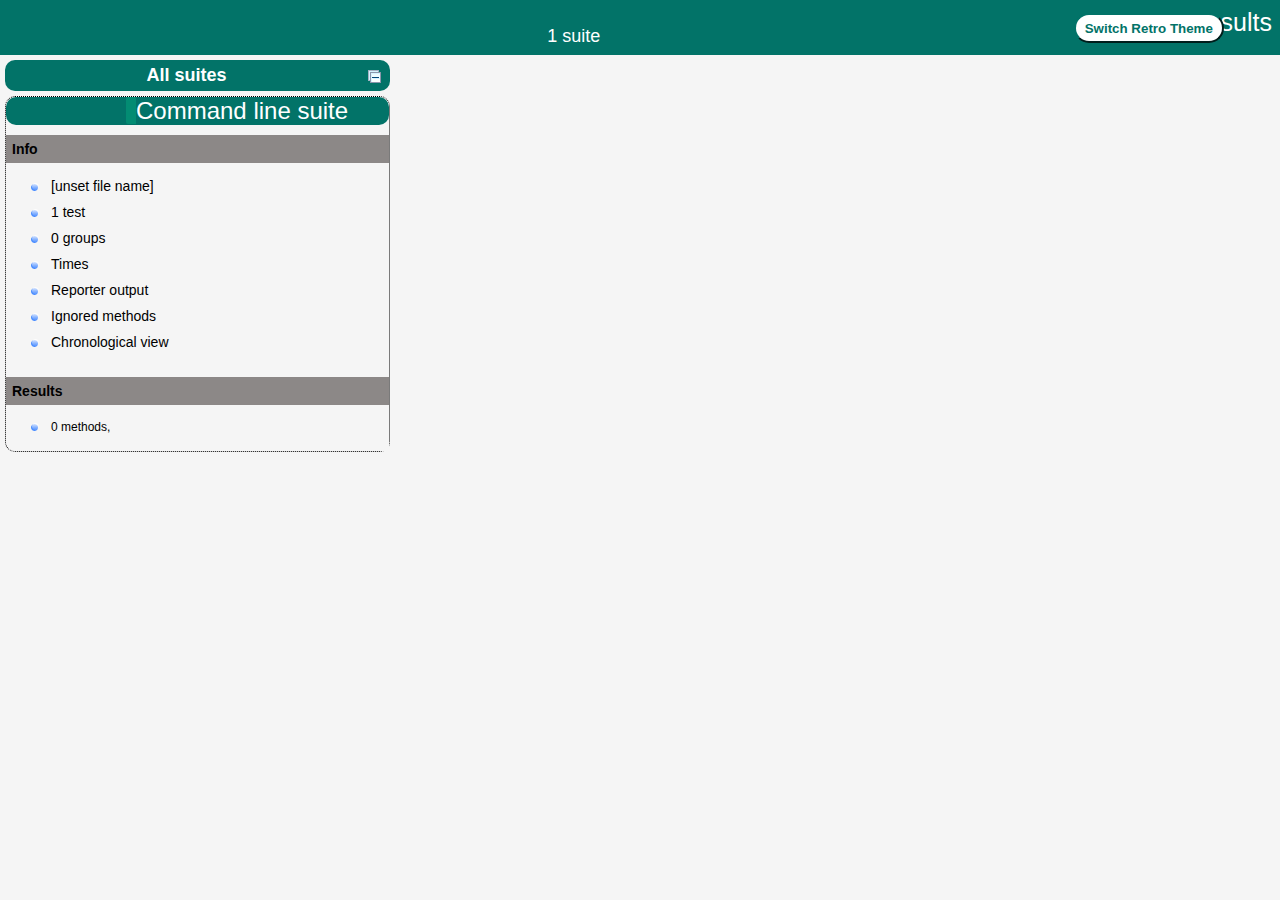
<file: target/surefire-reports/index.html>
<!DOCTYPE html>

<html>
  <head>
  <meta charset='utf-8'>
  <title>TestNG reports</title>

    <link type="text/css" href="testng-reports1.css" rel="stylesheet" id="ultra" />
    <link type="text/css" href="testng-reports.css" rel="stylesheet" id="retro" disabled="false"/>
    <script type="text/javascript" src="jquery.min.js"></script>
    <script type="text/javascript" src="testng-reports.js"></script>
    <script type="text/javascript" src="https://www.google.com/jsapi"></script>
    <script type='text/javascript'>
      google.load('visualization', '1', {packages:['table']});
      google.setOnLoadCallback(drawTable);
      var suiteTableInitFunctions = new Array();
      var suiteTableData = new Array();
    </script>
    <!--
      <script type="text/javascript" src="jquery-ui/js/jquery-ui-1.8.16.custom.min.js"></script>
     -->
  </head>

  <body>
    <div class="top-banner-root">
      <span class="top-banner-title-font">Test results</span>
      <button id="button" class="button">Switch Retro Theme</button> <!-- button -->
      <br/>
      <span class="top-banner-font-1">1 suite</span>
    </div> <!-- top-banner-root -->
    <div class="navigator-root">
      <div class="navigator-suite-header">
        <span>All suites</span>
        <a href="#" title="Collapse/expand all the suites" class="collapse-all-link">
          <img src="collapseall.gif" class="collapse-all-icon">
          </img> <!-- collapse-all-icon -->
        </a> <!-- collapse-all-link -->
      </div> <!-- navigator-suite-header -->
      <div class="suite">
        <div class="rounded-window">
          <div class="suite-header light-rounded-window-top">
            <a href="#" panel-name="suite-Command_line_suite" class="navigator-link">
              <span class="suite-name border-passed">Command line suite</span>
            </a> <!-- navigator-link -->
          </div> <!-- suite-header light-rounded-window-top -->
          <div class="navigator-suite-content">
            <div class="suite-section-title">
              <span>Info</span>
            </div> <!-- suite-section-title -->
            <div class="suite-section-content">
              <ul>
                <li>
                  <a href="#" panel-name="test-xml-Command_line_suite" class="navigator-link ">
                    <span>[unset file name]</span>
                  </a> <!-- navigator-link  -->
                </li>
                <li>
                  <a href="#" panel-name="testlist-Command_line_suite" class="navigator-link ">
                    <span class="test-stats">1 test</span>
                  </a> <!-- navigator-link  -->
                </li>
                <li>
                  <a href="#" panel-name="group-Command_line_suite" class="navigator-link ">
                    <span>0 groups</span>
                  </a> <!-- navigator-link  -->
                </li>
                <li>
                  <a href="#" panel-name="times-Command_line_suite" class="navigator-link ">
                    <span>Times</span>
                  </a> <!-- navigator-link  -->
                </li>
                <li>
                  <a href="#" panel-name="reporter-Command_line_suite" class="navigator-link ">
                    <span>Reporter output</span>
                  </a> <!-- navigator-link  -->
                </li>
                <li>
                  <a href="#" panel-name="ignored-methods-Command_line_suite" class="navigator-link ">
                    <span>Ignored methods</span>
                  </a> <!-- navigator-link  -->
                </li>
                <li>
                  <a href="#" panel-name="chronological-Command_line_suite" class="navigator-link ">
                    <span>Chronological view</span>
                  </a> <!-- navigator-link  -->
                </li>
              </ul>
            </div> <!-- suite-section-content -->
            <div class="result-section">
              <div class="suite-section-title">
                <span>Results</span>
              </div> <!-- suite-section-title -->
              <div class="suite-section-content">
                <ul>
                  <li>
                    <span class="method-stats">0 methods,   </span>
                  </li>
                </ul>
              </div> <!-- suite-section-content -->
            </div> <!-- result-section -->
          </div> <!-- navigator-suite-content -->
        </div> <!-- rounded-window -->
      </div> <!-- suite -->
    </div> <!-- navigator-root -->
    <div class="wrapper">
      <div class="main-panel-root">
        <div panel-name="suite-Command_line_suite" class="panel Command_line_suite">
        </div> <!-- panel Command_line_suite -->
        <div panel-name="test-xml-Command_line_suite" class="panel">
          <div class="main-panel-header rounded-window-top">
          </div> <!-- main-panel-header rounded-window-top -->
          <div class="main-panel-content rounded-window-bottom">
            <pre>
&lt;?xml version=&quot;1.0&quot; encoding=&quot;UTF-8&quot;?&gt;
&lt;!DOCTYPE suite SYSTEM &quot;https://testng.org/testng-1.0.dtd&quot;&gt;
&lt;suite name=&quot;Command line suite&quot; verbose=&quot;0&quot;&gt;
  &lt;test thread-count=&quot;5&quot; name=&quot;Command line test&quot; verbose=&quot;0&quot;&gt;
    &lt;classes&gt;
      &lt;class name=&quot;controller.LanguageSwitchControllerTest&quot;/&gt;
      &lt;class name=&quot;entity.LoginTest&quot;/&gt;
      &lt;class name=&quot;entity.PassedTestTest&quot;/&gt;
      &lt;class name=&quot;entity.QuestionTest&quot;/&gt;
      &lt;class name=&quot;entity.TestPassTest&quot;/&gt;
      &lt;class name=&quot;entity.TestTest&quot;/&gt;
      &lt;class name=&quot;entity.TopicTest&quot;/&gt;
      &lt;class name=&quot;entity.UserTest&quot;/&gt;
    &lt;/classes&gt;
  &lt;/test&gt; &lt;!-- Command line test --&gt;
&lt;/suite&gt; &lt;!-- Command line suite --&gt;
            </pre>
          </div> <!-- main-panel-content rounded-window-bottom -->
        </div> <!-- panel -->
        <div panel-name="testlist-Command_line_suite" class="panel">
          <div class="main-panel-header rounded-window-top">
            <span class="header-content">Tests for Command line suite</span>
          </div> <!-- main-panel-header rounded-window-top -->
          <div class="main-panel-content rounded-window-bottom">
            <ul>
              <li>
                <span class="test-name">Command line test (8 classes)</span>
              </li>
            </ul>
          </div> <!-- main-panel-content rounded-window-bottom -->
        </div> <!-- panel -->
        <div panel-name="group-Command_line_suite" class="panel">
          <div class="main-panel-header rounded-window-top">
            <span class="header-content">Groups for Command line suite</span>
          </div> <!-- main-panel-header rounded-window-top -->
          <div class="main-panel-content rounded-window-bottom">
          </div> <!-- main-panel-content rounded-window-bottom -->
        </div> <!-- panel -->
        <div panel-name="times-Command_line_suite" class="panel">
          <div class="main-panel-header rounded-window-top">
            <span class="header-content">Times for Command line suite</span>
          </div> <!-- main-panel-header rounded-window-top -->
          <div class="main-panel-content rounded-window-bottom">
            <div class="times-div">
              <script type="text/javascript">
suiteTableInitFunctions.push('tableData_Command_line_suite');
function tableData_Command_line_suite() {
var data = new google.visualization.DataTable();
data.addColumn('number', 'Number');
data.addColumn('string', 'Method');
data.addColumn('string', 'Class');
data.addColumn('number', 'Time (ms)');
data.addRows(0);
window.suiteTableData['Command_line_suite']= { tableData: data, tableDiv: 'times-div-Command_line_suite'}
return data;
}
              </script>
              <span class="suite-total-time">Total running time: 0 ms</span>
              <div id="times-div-Command_line_suite">
              </div> <!-- times-div-Command_line_suite -->
            </div> <!-- times-div -->
          </div> <!-- main-panel-content rounded-window-bottom -->
        </div> <!-- panel -->
        <div panel-name="reporter-Command_line_suite" class="panel">
          <div class="main-panel-header rounded-window-top">
            <span class="header-content">Reporter output for Command line suite</span>
          </div> <!-- main-panel-header rounded-window-top -->
          <div class="main-panel-content rounded-window-bottom">
          </div> <!-- main-panel-content rounded-window-bottom -->
        </div> <!-- panel -->
        <div panel-name="ignored-methods-Command_line_suite" class="panel">
          <div class="main-panel-header rounded-window-top">
            <span class="header-content">0 ignored methods</span>
          </div> <!-- main-panel-header rounded-window-top -->
          <div class="main-panel-content rounded-window-bottom">
          </div> <!-- main-panel-content rounded-window-bottom -->
        </div> <!-- panel -->
        <div panel-name="chronological-Command_line_suite" class="panel">
          <div class="main-panel-header rounded-window-top">
            <span class="header-content">Methods in chronological order</span>
          </div> <!-- main-panel-header rounded-window-top -->
          <div class="main-panel-content rounded-window-bottom">
          </div> <!-- main-panel-content rounded-window-bottom -->
        </div> <!-- panel -->
      </div> <!-- main-panel-root -->
    </div> <!-- wrapper -->
  </body>
<script type="text/javascript" src="testng-reports2.js"></script>
</html>
</file>
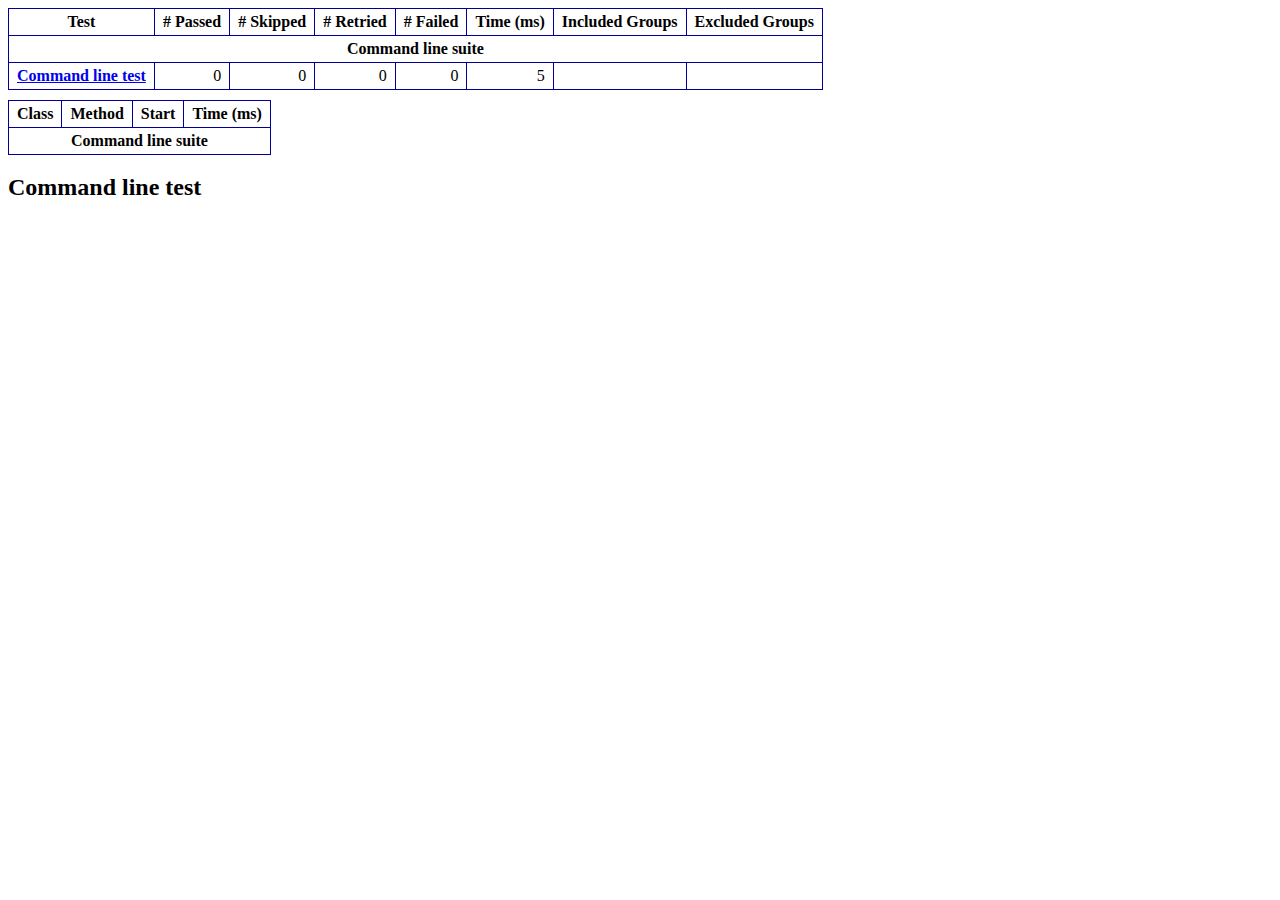
<file: target/surefire-reports/emailable-report.html>
<!DOCTYPE html PUBLIC "-//W3C//DTD XHTML 1.1//EN" "https://www.w3.org/TR/xhtml11/DTD/xhtml11.dtd">
<html xmlns="https://www.w3.org/1999/xhtml">
<head>
<meta http-equiv="content-type" content="text/html; charset=UTF-8"/>
<title>TestNG Report</title>
<style type="text/css">table {margin-bottom:10px;border-collapse:collapse;empty-cells:show}th,td {border:1px solid #009;padding:.25em .5em}th {vertical-align:bottom}td {vertical-align:top}table a {font-weight:bold}.stripe td {background-color: #E6EBF9}.num {text-align:right}.passedodd td {background-color: #3F3}.passedeven td {background-color: #0A0}.skippedodd td {background-color: #DDD}.skippedeven td {background-color: #CCC}.failedodd td,.attn {background-color: #F33}.failedeven td,.stripe .attn {background-color: #D00}.stacktrace {white-space:pre;font-family:monospace}.totop {font-size:85%;text-align:center;border-bottom:2px solid #000}.invisible {display:none}</style>
</head>
<body>
<table>
<tr><th>Test</th><th># Passed</th><th># Skipped</th><th># Retried</th><th># Failed</th><th>Time (ms)</th><th>Included Groups</th><th>Excluded Groups</th></tr>
<tr><th colspan="8">Command line suite</th></tr>
<tr><td><a href="#t0">Command line test</a></td><td class="num">0</td><td class="num">0</td><td class="num">0</td><td class="num">0</td><td class="num">5</td><td></td><td></td></tr>
</table>
<table id='summary'><thead><tr><th>Class</th><th>Method</th><th>Start</th><th>Time (ms)</th></tr></thead><tbody><tr><th colspan="4">Command line suite</th></tr></tbody><tbody id="t0"><tr><th colspan="4" class="invisible"/></tr></tbody>
</table>
<h2>Command line test</h2></body>
</html>
</file>
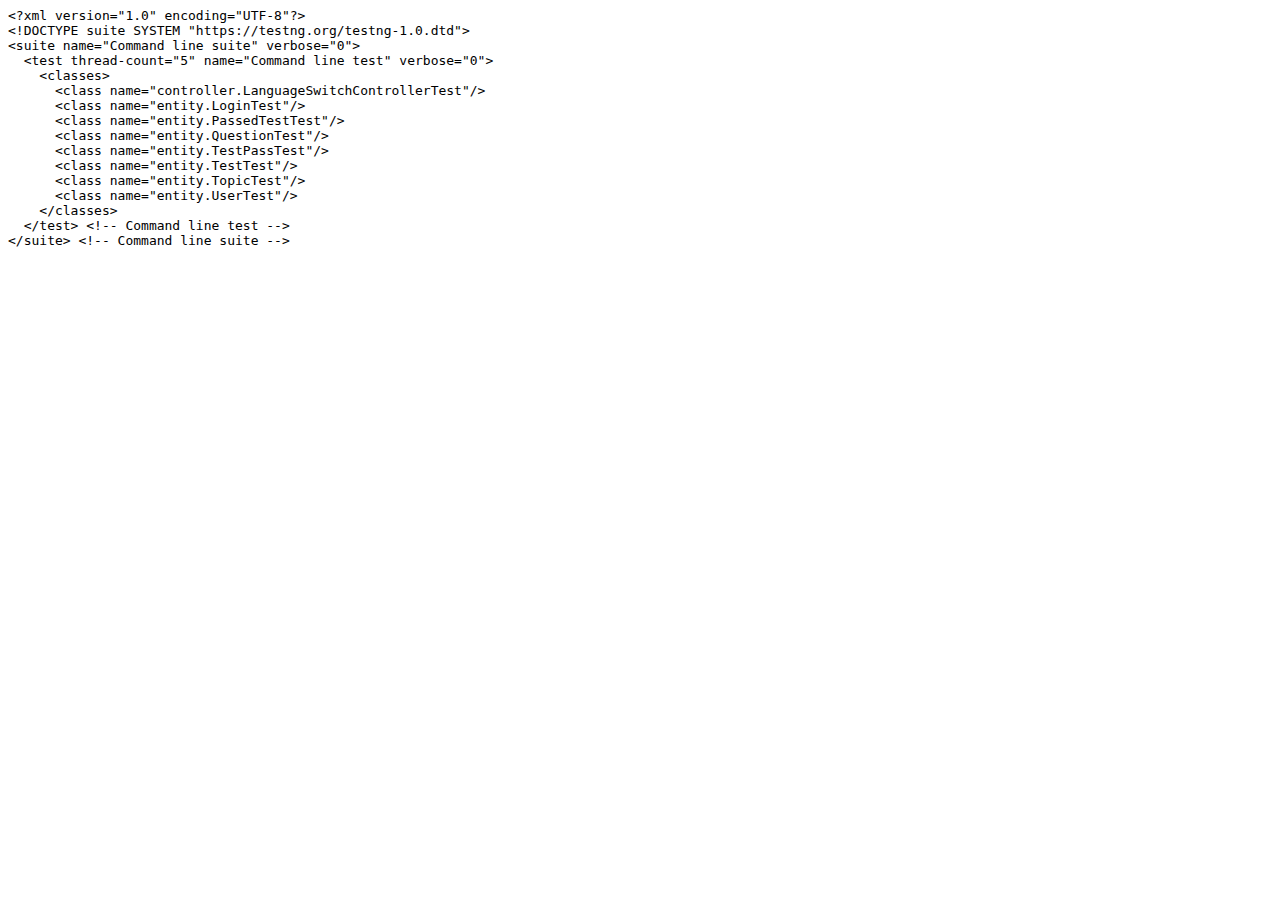
<file: target/surefire-reports/old/Command line suite/testng.xml.html>
<html><head><title>testng.xml for Command line suite</title></head><body><tt>&lt;?xml&nbsp;version="1.0"&nbsp;encoding="UTF-8"?&gt;<br/>&lt;!DOCTYPE&nbsp;suite&nbsp;SYSTEM&nbsp;"https://testng.org/testng-1.0.dtd"&gt;<br/>&lt;suite&nbsp;name="Command&nbsp;line&nbsp;suite"&nbsp;verbose="0"&gt;<br/>&nbsp;&nbsp;&lt;test&nbsp;thread-count="5"&nbsp;name="Command&nbsp;line&nbsp;test"&nbsp;verbose="0"&gt;<br/>&nbsp;&nbsp;&nbsp;&nbsp;&lt;classes&gt;<br/>&nbsp;&nbsp;&nbsp;&nbsp;&nbsp;&nbsp;&lt;class&nbsp;name="controller.LanguageSwitchControllerTest"/&gt;<br/>&nbsp;&nbsp;&nbsp;&nbsp;&nbsp;&nbsp;&lt;class&nbsp;name="entity.LoginTest"/&gt;<br/>&nbsp;&nbsp;&nbsp;&nbsp;&nbsp;&nbsp;&lt;class&nbsp;name="entity.PassedTestTest"/&gt;<br/>&nbsp;&nbsp;&nbsp;&nbsp;&nbsp;&nbsp;&lt;class&nbsp;name="entity.QuestionTest"/&gt;<br/>&nbsp;&nbsp;&nbsp;&nbsp;&nbsp;&nbsp;&lt;class&nbsp;name="entity.TestPassTest"/&gt;<br/>&nbsp;&nbsp;&nbsp;&nbsp;&nbsp;&nbsp;&lt;class&nbsp;name="entity.TestTest"/&gt;<br/>&nbsp;&nbsp;&nbsp;&nbsp;&nbsp;&nbsp;&lt;class&nbsp;name="entity.TopicTest"/&gt;<br/>&nbsp;&nbsp;&nbsp;&nbsp;&nbsp;&nbsp;&lt;class&nbsp;name="entity.UserTest"/&gt;<br/>&nbsp;&nbsp;&nbsp;&nbsp;&lt;/classes&gt;<br/>&nbsp;&nbsp;&lt;/test&gt;&nbsp;&lt;!--&nbsp;Command&nbsp;line&nbsp;test&nbsp;--&gt;<br/>&lt;/suite&gt;&nbsp;&lt;!--&nbsp;Command&nbsp;line&nbsp;suite&nbsp;--&gt;<br/></tt></body></html>
</file>
<file: target/surefire-reports/testng-reports1.css>
body {
    background-color: whitesmoke;
    margin: 0 0 5px 5px;
}
ul {
     margin-top: 10px;
     margin-left:-10px;
}
 li {
     font-family: "Helvetica Neue", Helvetica, Arial, sans-serif;
     padding:5px 5px;
 }
 a {
     text-decoration: none;
     color: black;
     font-size: 14px;
 }

 a:hover {
    color:black ;
    text-decoration: underline;
 }

 .navigator-selected {
     /* #ffa500; Mouse hover color after click Orange.*/
     background:#027368
 }

 .wrapper {
     position: absolute;
     top: 60px;
     bottom: 0;
     left: 400px;
     right: 0;
     margin-right:9px;
     overflow: auto;/*imortant*/
 }

 .navigator-root {
     position: absolute;
     top: 60px;
     bottom: 0;
     left: 0;
     width: 400px;
     overflow-y: auto;/*important*/
 }

 .suite {
     margin: -5px 10px 10px 5px;
     background-color: whitesmoke ;/*Colour of the left bside box*/
 }

 .suite-name {
     font-size: 24px;
     font-family: "Helvetica Neue", Helvetica, Arial, sans-serif;/*All TEST SUITE*/
     color: white;
 }

 .main-panel-header {
     padding: 5px;
     background-color: #027368; /*afeeee*/;
     font-family: "Helvetica Neue", Helvetica, Arial, sans-serif;
     color:white;
     font-size: 18px;
 }

 .main-panel-content {
     padding: 5px;
     margin-bottom: 10px;
     background-color: #CCD0D1; /*d0ffff*/; /*Belongs to backGround of rightSide boxes*/
 }

 .rounded-window {
     border-style: dotted;
     border-width: 1px;/*Border of left Side box*/
     background-color: whitesmoke;
     border-radius: 10px;
 }

 .rounded-window-top {
     border-top-right-radius: 10px 10px;
     border-top-left-radius: 10px 10px;
     border-style: solid;
     border-width: 1px;
     overflow: auto;/*Top of RightSide box*/
 }

 .light-rounded-window-top {
     background-color: #027368;
     padding-left:120px;
     border-radius: 10px;

 }

 .rounded-window-bottom {
     border-bottom-right-radius: 10px 10px;
     border-bottom-left-radius: 10px 10px;
     overflow: auto;/*Bottom of rightSide box*/
 }

 .method-name {
     font-size: 14px;
     font-family: "Helvetica Neue", Helvetica, Arial, sans-serif;
     font-weight: bold;
 }

 .method-content {
     border-style: solid;
     border-width: 0 0 1px 0;
     margin-bottom: 10px;
     padding-bottom: 5px;
     width: 100%;
 }

 .parameters {
     font-size: 14px;
     font-family: "Helvetica Neue", Helvetica, Arial, sans-serif;
 }

 .stack-trace {
     white-space: pre;
     font-family: "Helvetica Neue", Helvetica, Arial, sans-serif;
     font-size: 12px;
     font-weight: bold;
     margin-top: 0;
     margin-left: 20px; /*Error Stack Trace Message*/
 }

 .testng-xml {
    font-family: "Helvetica Neue", Helvetica, Arial, sans-serif;
 }

 .method-list-content {
     margin-left: 10px;
 }

 .navigator-suite-content {
     margin-left: 10px;
     font: 12px 'Lucida Grande';
 }

 .suite-section-title {
     font-family: "Helvetica Neue", Helvetica, Arial, sans-serif;
     font-size: 14px;
     font-weight:bold;
     background-color: #8C8887;
     margin-left: -10px;
     margin-top:10px;
     padding:6px;
 }

 .suite-section-content {
     list-style-image: url(bullet_point.png);
     background-color: whitesmoke;
     font-family: "Helvetica Neue", Helvetica, Arial, sans-serif;
     overflow: hidden;
 }

 .top-banner-root {
     position: absolute;
     top: 0;
     height: 45px;
     left: 0;
     right: 0;
     padding: 5px;
     margin: 0 0 5px 0;
     background-color: #027368;
     font-family: "Helvetica Neue", Helvetica, Arial, sans-serif;
     font-size: 18px;
     color: #fff;
     text-align: center;/*Belongs to the Top of Report*//*Status: - Completed*/
 }

 .top-banner-title-font {
     font-size: 25px;
     font-family: "Helvetica Neue", Helvetica, Arial, sans-serif;
     padding: 3px;
     float: right;
 }

 .test-name {
     font-family: "Helvetica Neue", Helvetica, Arial, sans-serif;
     font-size: 16px;
 }

 .suite-icon {
     padding: 5px;
     float: right;
     height: 20px;
 }

 .test-group {
     font: 20px 'Lucida Grande';
     margin: 5px 5px 10px 5px;
     border-width: 0 0 1px 0;
     border-style: solid;
     padding: 5px;
 }

 .test-group-name {
     font-weight: bold;
 }

 .method-in-group {
     font-size: 16px;
     margin-left: 80px;
 }

 table.google-visualization-table-table {
     width: 100%;
 }

 .reporter-method-name {
     font-size: 14px;
     font-family: "Helvetica Neue", Helvetica, Arial, sans-serif;
 }

 .reporter-method-output-div {
     padding: 5px;
     margin: 0 0 5px 20px;
     font-size: 12px;
     font-family: "Helvetica Neue", Helvetica, Arial, sans-serif;
     border-width: 0 0 0 1px;
     border-style: solid;
 }

 .ignored-class-div {
     font-size: 14px;
     font-family: "Helvetica Neue", Helvetica, Arial, sans-serif;
 }

 .ignored-methods-div {
     padding: 5px;
     margin: 0 0 5px 20px;
     font-size: 12px;
     font-family: "Helvetica Neue", Helvetica, Arial, sans-serif;
     border-width: 0 0 0 1px;
     border-style: solid;
 }

 .border-failed {
    border-radius:2px;
     border-style: solid;
     border-width: 0 0 0 10px;
     border-color: #F20505;
 }

 .border-skipped {
     border-radius:2px;
     border-style: solid;
     border-width: 0 0 0 10px;
     border-color: #F2BE22;
 }

 .border-passed {
     border-radius:2px;
     border-style: solid;
     border-width: 0 0 0 10px;
     border-color: #038C73;
 }

 .times-div {
     text-align: center;
     padding: 5px;
 }

 .suite-total-time {
     font: 16px 'Lucida Grande';
 }

 .configuration-suite {
     margin-left: 20px;
 }

 .configuration-test {
     margin-left: 40px;
 }

 .configuration-class {
     margin-left: 60px;
 }

 .configuration-method {
     margin-left: 80px;
 }

 .test-method {
     margin-left: 100px;
 }

 .chronological-class {
     background-color: #CCD0D1;
     border-width: 0 0 1px 1px;/*Chronological*/
 }

 .method-start {
     float: right;
 }

 .chronological-class-name {
     padding: 0 0 0 5px;
     margin-top:5px;
     font-family: "Helvetica Neue", Helvetica, Arial, sans-serif;
     color: #008;
 }

 .after, .before, .test-method {
     font-family: "Helvetica Neue", Helvetica, Arial, sans-serif;
     font-size: 14px;
     margin-top:5px;
 }

 .navigator-suite-header {
     font-size: 18px;
     margin: 0px 10px 10px 5px;
     padding: 5px;
     border-radius: 10px;
     background-color: #027368;
     color: white;
     font-weight:bold;
     font-family: "Helvetica Neue", Helvetica, Arial, sans-serif;
     text-align: center; /*All Suites on top of left box*//*Status: -Completed*/
 }

 .collapse-all-icon {
     padding: 3px;
     float: right;
 }
 .button{
    position: absolute;
    margin-left:500px;
    margin-top:8px;
    background-color: white;
    color:#027368;
    font-family: "Helvetica Neue", Helvetica, Arial, sans-serif;
    font-weight:bold;
    border-color:#027368;
    border-radius:25px;
    cursor: pointer;
    height:30px;
    width:150px;
    outline: none;
}
/*Author: - Akhil Gullapalli*/
</file>
<file: target/surefire-reports/testng-reports.css>
body {
    margin: 0 0 5px 5px;
}

ul {
    margin: 0;
}

li {
    list-style-type: none;
}

a {
    text-decoration: none;
}

a:hover {
    text-decoration: underline;
}

.navigator-selected {
    background: #ffa500;
}

.wrapper {
    position: absolute;
    top: 60px;
    bottom: 0;
    left: 400px;
    right: 0;
    overflow: auto;
}

.navigator-root {
    position: absolute;
    top: 60px;
    bottom: 0;
    left: 0;
    width: 400px;
    overflow-y: auto;
}

.suite {
    margin: 0 10px 10px 0;
    background-color: #fff8dc;
}

.suite-name {
    padding-left: 10px;
    font-size: 25px;
    font-family: Times, sans-serif;
}

.main-panel-header {
    padding: 5px;
    background-color: #9FB4D9; /*afeeee*/;
    font-family: monospace;
    font-size: 18px;
}

.main-panel-content {
    padding: 5px;
    margin-bottom: 10px;
    background-color: #DEE8FC; /*d0ffff*/;
}

.rounded-window {
    border-radius: 10px;
    border-style: solid;
    border-width: 1px;
}

.rounded-window-top {
    border-top-right-radius: 10px 10px;
    border-top-left-radius: 10px 10px;
    border-style: solid;
    border-width: 1px;
    overflow: auto;
}

.light-rounded-window-top {
    border-top-right-radius: 10px 10px;
    border-top-left-radius: 10px 10px;
}

.rounded-window-bottom {
    border-style: solid;
    border-width: 0 1px 1px 1px;
    border-bottom-right-radius: 10px 10px;
    border-bottom-left-radius: 10px 10px;
    overflow: auto;
}

.method-name {
    font-size: 12px;
    font-family: monospace;
}

.method-content {
    border-style: solid;
    border-width: 0 0 1px 0;
    margin-bottom: 10px;
    padding-bottom: 5px;
    width: 80%;
}

.parameters {
    font-size: 14px;
    font-family: monospace;
}

.stack-trace {
    white-space: pre;
    font-family: monospace;
    font-size: 12px;
    font-weight: bold;
    margin-top: 0;
    margin-left: 20px;
}

.testng-xml {
    font-family: monospace;
}

.method-list-content {
    margin-left: 10px;
}

.navigator-suite-content {
    margin-left: 10px;
    font: 12px 'Lucida Grande';
}

.suite-section-title {
    margin-top: 10px;
    width: 80%;
    border-style: solid;
    border-width: 1px 0 0 0;
    font-family: Times, sans-serif;
    font-size: 18px;
    font-weight: bold;
}

.suite-section-content {
    list-style-image: url(bullet_point.png);
}

.top-banner-root {
    position: absolute;
    top: 0;
    height: 45px;
    left: 0;
    right: 0;
    padding: 5px;
    margin: 0 0 5px 0;
    background-color: #0066ff;
    font-family: Times, sans-serif;
    color: #fff;
    text-align: center;
}
.button{
    position: absolute;
    margin-left:500px;
    margin-top:8px;
    background-color: white;
    color:#0066ff;
    font-family: "Helvetica Neue", Helvetica, Arial, sans-serif;
    font-weight:bold;
    border-color:#0066ff ;
    border-radius:25px;
    cursor: pointer;
    height:30px;
    width:150px;
    outline:none;

}

.top-banner-title-font {
    font-size: 25px;
}

.test-name {
    font-family: 'Lucida Grande', sans-serif;
    font-size: 16px;
}

.suite-icon {
    padding: 5px;
    float: right;
    height: 20px;
}

.test-group {
    font: 20px 'Lucida Grande';
    margin: 5px 5px 10px 5px;
    border-width: 0 0 1px 0;
    border-style: solid;
    padding: 5px;
}

.test-group-name {
    font-weight: bold;
}

.method-in-group {
    font-size: 16px;
    margin-left: 80px;
}

table.google-visualization-table-table {
    width: 100%;
}

.reporter-method-name {
    font-size: 14px;
    font-family: monospace;
}

.reporter-method-output-div {
    padding: 5px;
    margin: 0 0 5px 20px;
    font-size: 12px;
    font-family: monospace;
    border-width: 0 0 0 1px;
    border-style: solid;
}

.ignored-class-div {
    font-size: 14px;
    font-family: monospace;
}

.ignored-methods-div {
    padding: 5px;
    margin: 0 0 5px 20px;
    font-size: 12px;
    font-family: monospace;
    border-width: 0 0 0 1px;
    border-style: solid;
}

.border-failed {
    border-top-left-radius: 10px 10px;
    border-bottom-left-radius: 10px 10px;
    border-style: solid;
    border-width: 0 0 0 10px;
    border-color: #f00;
}

.border-skipped {
    border-top-left-radius: 10px 10px;
    border-bottom-left-radius: 10px 10px;
    border-style: solid;
    border-width: 0 0 0 10px;
    border-color: #edc600;
}

.border-passed {
    border-top-left-radius: 10px 10px;
    border-bottom-left-radius: 10px 10px;
    border-style: solid;
    border-width: 0 0 0 10px;
    border-color: #19f52d;
}

.times-div {
    text-align: center;
    padding: 5px;
}

.suite-total-time {
    font: 16px 'Lucida Grande';
}

.configuration-suite {
    margin-left: 20px;
}

.configuration-test {
    margin-left: 40px;
}

.configuration-class {
    margin-left: 60px;
}

.configuration-method {
    margin-left: 80px;
}

.test-method {
    margin-left: 100px;
}

.chronological-class {
    background-color: skyblue;
    border-style: solid;
    border-width: 0 0 1px 1px;
}

.method-start {
    float: right;
}

.chronological-class-name {
    padding: 0 0 0 5px;
    color: #008;
}

.after, .before, .test-method {
    font-family: monospace;
    font-size: 14px;
}

.navigator-suite-header {
    font-size: 22px;
    margin: 0 10px 5px 0;
    background-color: #deb887;
    text-align: center;
}

.collapse-all-icon {
    padding: 5px;
    float: right;
}
/*retro Theme*/
</file>
